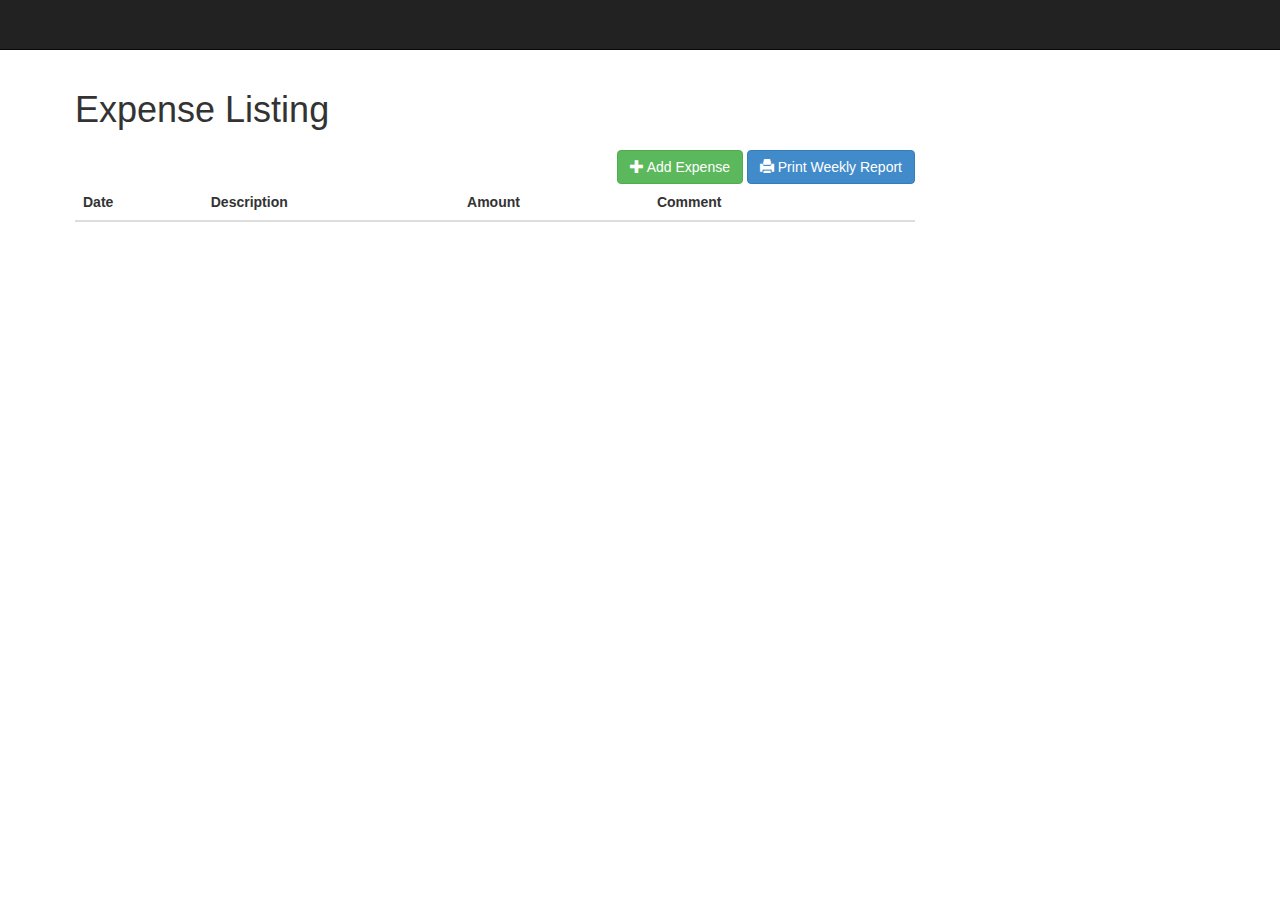
<file: ExpenseTracker.Web/index.html>
﻿<!DOCTYPE html>
<html>
<head>
    <meta charset="utf-8" />
    <meta name="viewport" content="width=device-width" />
    <title>Expense Apss</title>
    <link href="css/bootstrap.css" rel="stylesheet" />
    <link href="css/datepicker.css" rel="stylesheet" />
    <link href="css/Site.css" rel="stylesheet" />
    <style>
        .center {
            float: none;
            margin: 0 auto 0 auto;
        }

        .app-page {
        }

        .actionsBar {
            padding: 10px 0 0 0;
            text-align: right;
        }
    </style>
</head>
<body>
    <div class="navbar navbar-inverse navbar-fixed-top">
        <div class="container">
            <div class="navbar-header">
                <button type="button" class="navbar-toggle" data-toggle="collapse" data-target=".navbar-collapse">
                    <span class="icon-bar"></span>
                    <span class="icon-bar"></span>
                    <span class="icon-bar"></span>
                </button>
            </div>
        </div>
    </div>
    <div class="container body-content">
        <div class="row app-page" data-bind="visible: OnPage(ExpenseApp.ExpenseAppPage.Login), with: LoginVM">
            <div class="col-md-4 center">
                <form role="form">
                    <fieldset>
                        <legend>Login</legend>
                        <div class="alert alert-danger" data-bind="visible: LoginError, text: LoginError"></div>
                        <div class="form-group">
                            <label for="username">User Name</label>
                            <input type="text" class="form-control" id="username" placeholder="Enter your username" data-bind="value: Username" />
                        </div>
                        <div class="form-group">
                            <label for="password">Password</label>
                            <input type="password" class="form-control" id="password" placeholder="Enter your password" data-bind="value: Password" />
                        </div>
                        <br />
                        <div class="form-group">
                            <button id="login" class="btn btn-primary" data-bind="click: LoginClicked.bind($data)">Login</button>
                            <button id="createaccount" class="btn btn-default" data-bind="click: $parent.CreateAccountClicked.bind($parent)">Create Account</button>
                        </div>
                    </fieldset>
                </form>
            </div>
        </div>
        <div class="row app-page" data-bind="visible: OnPage(ExpenseApp.ExpenseAppPage.CreateAccount), with: CreateAccountVM">
            <div class="col-md-4 center">
                <form role="form">
                    <fieldset>
                        <legend>Create Account</legend>
                        <div class="alert alert-danger" data-bind="visible: CreationError, text: CreationError"></div>
                        <div class="form-group">
                            <label for="username">User Name</label>
                            <input type="text" class="form-control" id="username" placeholder="Enter your desired username" data-bind="value: Username" />
                        </div>
                        <div class="form-group">
                            <label for="password">Password</label>
                            <input type="password" class="form-control" id="password" placeholder="Enter your desired password" data-bind="value: Password" />
                        </div>
                        <div class="form-group">
                            <label for="password">Confirm Password</label>
                            <input type="password" class="form-control" id="password" placeholder="Confirm your password" data-bind="value: ConfirmPassword" />
                        </div>
                        <br />
                        <div class="form-group">
                            <button id="createaccount" class="btn btn-success" data-bind="click: CreateAccountClicked.bind($data)">Create Account</button>
                            <button id="createaccount" class="btn btn-danger" data-bind="click: $parent.CancelAccountClicked.bind($parent)">Cancel</button>
                        </div>
                    </fieldset>
                </form>
            </div>
        </div>
        <div class="row app-page" data-bind="visible: OnPage(ExpenseApp.ExpenseAppPage.ExpenseList), with: ExpensesVM">
            <div class="col-md-9">
                <h1>Expense Listing</h1>
                <div class="actionsBar">
                    <button class="btn btn-success" data-bind="click: AddNewExpense">
                        <span class="glyphicon glyphicon-plus"></span> Add Expense
                    </button>
                    <button class="btn btn-primary">
                        <span class="glyphicon glyphicon-print"></span> Print Weekly Report
                    </button>
                </div>
                <table id="expenseList" class="table table-hover">
                    <thead>
                        <tr>
                            <th>Date</th>
                            <th>Description</th>
                            <th>Amount</th>
                            <th>Comment</th>
                            <th></th>
                        </tr>
                    </thead>
                    <tbody data-bind="foreach: Expenses">
                        <tr>
                            <td data-bind="text: FormattedDate"></td>
                            <td data-bind="text: Description"></td>
                            <td data-bind="text: FormattedAmount"></td>
                            <td data-bind="text: Comment"></td>
                            <td>
                                <button class="btn btn-danger" data-bind="click: $parent.RemoveExpense.bind($parent)">
                                    <span class="glyphicon glyphicon-remove" data-toggle="tooltip" data-placement="top" title="Remove This Expense"></span>
                                </button>
                                <button class="btn btn-primary" data-bind="click: $parent.EditExpense.bind($parent)">
                                    <span class="glyphicon glyphicon-edit" data-toggle="tooltip" data-placement="top" title="Edit This Expense"></span>
                                </button>
                            </td>
                        </tr>
                    </tbody>
                    <tfoot>

                    </tfoot>
                </table>
            </div>
        </div>

        <div id="EditExpenseDialog" class="modal fade" data-bind="with: $root.ExpensesVM.EditCreateExpenseVM">
            <div class="modal-dialog">
                <div class="modal-content">
                    <div class="modal-header">
                        <button type="button" class="close" data-dismiss="modal"><span aria-hidden="true">&times;</span><span class="sr-only">Close</span></button>
                        <h4 class="modal-title">Modal title</h4>
                    </div>
                    <div class="modal-body">
                        <fieldset>
                            <div class="form-group">
                                <label for="Date">Date</label>
                                <input type="text" class="form-control input-append date" id="Date" data-date-format="mm-dd-yyyy" placeholder="Expense Date" data-bind="datepicker: Date" />
                            </div>
                            <div class="form-group">
                                <label for="Description">Description</label>
                                <input type="text" class="form-control" id="Description" placeholder="Expense Description" data-bind="value: Description" />
                            </div>
                            <div class="form-group">
                                <label for="Amount">Amount</label>
                                <input type="text" class="form-control" id="Amount" placeholder="Enter Amount" data-bind="value: Amount" />
                            </div>
                            <div class="form-group">
                                <label for="Comment">Comment</label>
                                <textarea class="form-control" id="Comment" placeholder="Enter Comment" data-bind="value: Comment"></textarea>
                            </div>
                        </fieldset>
                    </div>
                    <div class="modal-footer">
                        <button type="button" class="btn btn-success" data-bind="visible: Id != -1, click: $root.ExpensesVM.UpdateExpense.bind($root.ExpensesVM)">Update Expense</button>
                        <button type="button" class="btn btn-success" data-bind="visible: Id == -1, click: $root.ExpensesVM.SaveNewExpense.bind($root.ExpensesVM)">Save Expense</button>
                        <button type="button" class="btn btn-danger" data-bind="visible: Id == -1, click: $root.ExpensesVM.CancelNewExpense">Cancel</button>
                    </div>
                </div>
            </div>
        </div>
    </div>
    <script src="Scripts/libs/jquery-1.10.2.js"></script>
    <script src="Scripts/libs/jquery.base64.js"></script>
    <script src="Scripts/libs/bootstrap-datepicker.js"></script>
    <script src="Scripts/libs/bootstrap.js"></script>
    <script src="Scripts/libs/knockout-3.1.0.js"></script>
    <script src="Scripts/libs/knockout.binds.datepicker.js"></script>

    <script src="Scripts/ExpenseApp.js"></script>
    <script src="Scripts/ExpenseApp.Service.js"></script>
    <script src="Scripts/ExpenseApp.ViewModels.js"></script>
    <script>
        window.AppViewModel = new ExpenseApp.ViewModels.ExpenseAppViewModel();
        ko.applyBindings(window.AppViewModel);
    </script>
</body>
</html>
</file>
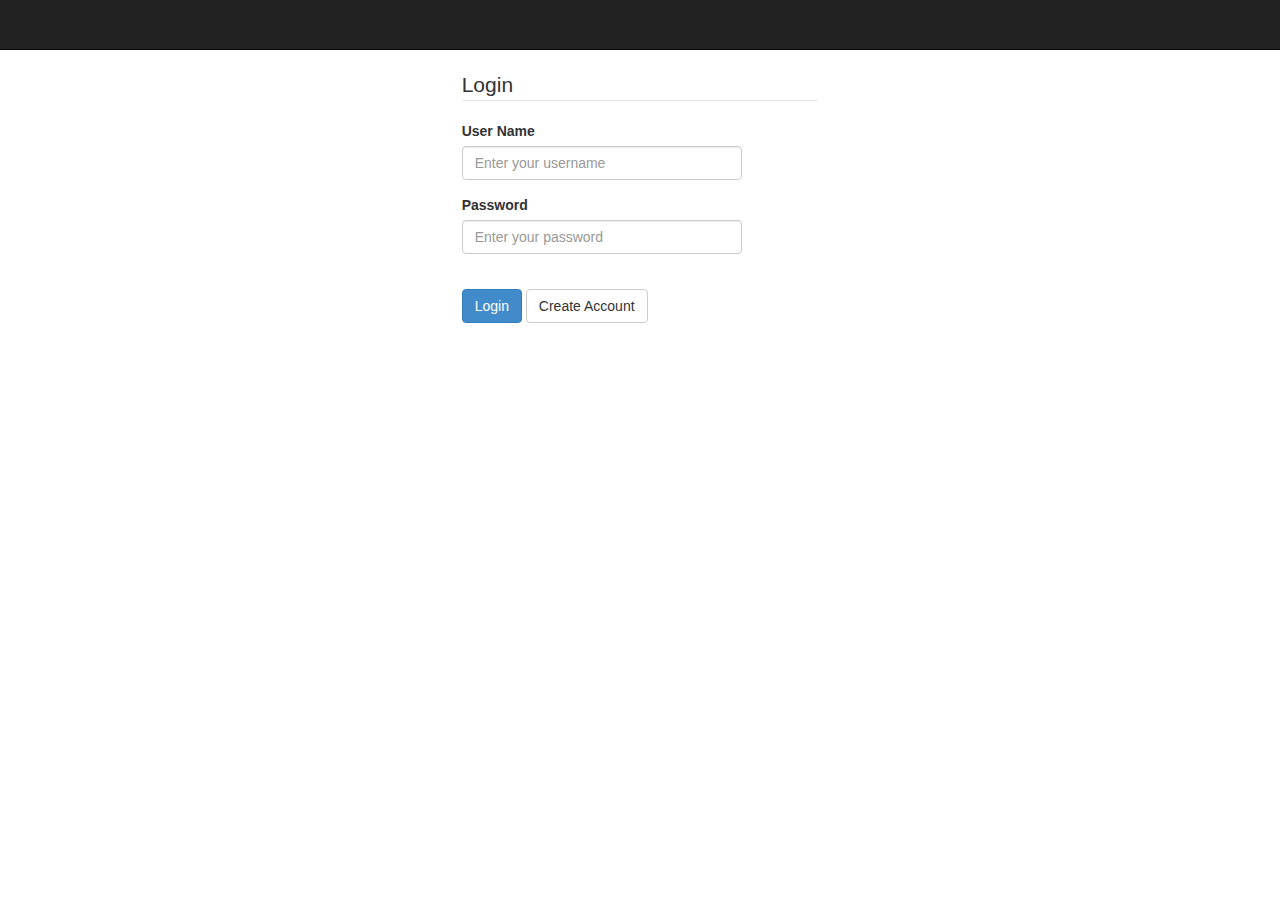
<file: ExpenseTracker.WebAPI/index.html>
﻿<!DOCTYPE html>
<html>
<head>
    <meta charset="utf-8" />
    <meta name="viewport" content="width=device-width" />
    <title>Expense App</title>
    <link href="css/bootstrap.css" rel="stylesheet" />
    <link href="css/datepicker.css" rel="stylesheet" />
    <link href="css/Site.css" rel="stylesheet" />

    <style>
        .center {
            float: none;
            margin: 0 auto 0 auto;
        }

        .app-page {
        }

        .actionsBar {
            padding: 10px 0 0 0;
            text-align: right;
        }
    </style>
</head>
<body>
    <div class="navbar navbar-inverse navbar-fixed-top">
        <div class="container">
            <div class="navbar-header">
                <button type="button" class="navbar-toggle" data-toggle="collapse" data-target=".navbar-collapse">
                    <span class="icon-bar"></span>
                    <span class="icon-bar"></span>
                    <span class="icon-bar"></span>
                </button>
            </div>
        </div>
    </div>
    <div class="container body-content">
        <div class="row app-page" data-bind="visible: OnPage(ExpenseApp.ExpenseAppPage.Login), with: LoginVM">
            <div class="col-md-4 center">
                <form role="form">
                    <fieldset>
                        <legend>Login</legend>
                        <div class="alert alert-danger" data-bind="visible: LoginError, text: LoginError"></div>
                        <div class="form-group">
                            <label for="username">User Name</label>
                            <input type="text" class="form-control" id="username" placeholder="Enter your username" data-bind="value: Username" />
                        </div>
                        <div class="form-group">
                            <label for="password">Password</label>
                            <input type="password" class="form-control" id="password" placeholder="Enter your password" data-bind="value: Password" />
                        </div>
                        <br />
                        <div class="form-group">
                            <button id="login" class="btn btn-primary" data-bind="click: LoginClicked.bind($data)">Login</button>
                            <button id="createaccount" class="btn btn-default" data-bind="click: $parent.CreateAccountClicked.bind($parent)">Create Account</button>
                        </div>
                    </fieldset>
                </form>
            </div>
        </div>
        <div class="row app-page" data-bind="visible: OnPage(ExpenseApp.ExpenseAppPage.CreateAccount), with: CreateAccountVM">
            <div class="col-md-4 center">
                <form role="form">
                    <fieldset>
                        <legend>Create Account</legend>
                        <div class="alert alert-danger" data-bind="visible: CreationError, text: CreationError"></div>
                        <div class="form-group">
                            <label for="username">User Name</label>
                            <input type="text" class="form-control" id="username" placeholder="Enter your desired username" data-bind="value: Username" />
                        </div>
                        <div class="form-group">
                            <label for="password">Password</label>
                            <input type="password" class="form-control" id="password" placeholder="Enter your desired password" data-bind="value: Password" />
                        </div>
                        <div class="form-group">
                            <label for="password">Confirm Password</label>
                            <input type="password" class="form-control" id="password" placeholder="Confirm your password" data-bind="value: ConfirmPassword" />
                        </div>
                        <br />
                        <div class="form-group">
                            <button id="createaccount" class="btn btn-success" data-bind="click: CreateAccountClicked.bind($data)">Create Account</button>
                            <button id="createaccount" class="btn btn-danger" data-bind="click: $parent.CancelAccountClicked.bind($parent)">Cancel</button>
                        </div>
                    </fieldset>
                </form>
            </div>
        </div>
        <!-- ko if: ExpensesVM.IsAuthed -->
        <div class="row app-page" data-bind="visible: OnPage(ExpenseApp.ExpenseAppPage.ExpenseList), with: ExpensesVM">
            <div class="col-md-9">
                <h1>Expense Listing</h1>
                <div class="row">
                    <div class="col-md-4" style="padding-top: 5px;">
                        <input class="form-control" placeholder="Filter Expenses" data-bind="value: FilterString, valueUpdate: 'afterkeydown'" />
                    </div>
                    <div class="col-md-8">
                        <div class="actionsBar">
                            <button class="btn btn-success" data-bind="click: AddNewExpense">
                                <span class="glyphicon glyphicon-plus"></span> Add Expense
                            </button>
                            <button class="btn btn-primary">
                                <span class="glyphicon glyphicon-print"></span> Print Weekly Report
                            </button>
                        </div>
                    </div>
                </div>

                <table id="expenseList" class="table table-hover">
                    <thead>
                        <tr>
                            <th>Date</th>
                            <th>
                                Description
                            </th>
                            <th>
                                Amount
                            </th>
                            <th>
                                Comment
                            </th>
                            <th style="width:125px;text-align:center">

                            </th>
                        </tr>
                    </thead>
                    <tbody data-bind="foreach: FilteredExpenses">
                        <tr>
                            <td data-bind="text: FormattedDate"></td>
                            <td data-bind="text: Description"></td>
                            <td data-bind="text: FormattedAmount"></td>
                            <td data-bind="text: Comment"></td>
                            <td style="width: 150px; text-align: center;">
                                <button class="btn btn-danger" data-bind="click: $parent.RemoveExpense.bind($parent)">
                                    <span class="glyphicon glyphicon-remove" data-toggle="tooltip" data-placement="top" title="Remove This Expense"></span>
                                </button>
                                <button class="btn btn-primary" data-bind="click: $parent.EditExpense.bind($parent)">
                                    <span class="glyphicon glyphicon-edit" data-toggle="tooltip" data-placement="top" title="Edit This Expense"></span>
                                </button>
                            </td>
                        </tr>
                    </tbody>
                    <tfoot>

                    </tfoot>
                </table>
            </div>
        </div>
        <!-- /ko -->
        <div id="EditExpenseDialog" class="modal fade" data-bind="with: $root.ExpensesVM.EditCreateExpenseVM">
            <div class="modal-dialog">
                <div class="modal-content">
                    <div class="modal-header">
                        <button type="button" class="close" data-dismiss="modal"><span aria-hidden="true">&times;</span><span class="sr-only">Close</span></button>
                        <h4 class="modal-title">Modal title</h4>
                    </div>
                    <div class="modal-body">
                        <fieldset>
                            <div class="form-group">
                                <label for="Date">Date</label>
                                <input type="text" class="form-control input-append date" id="Date" data-date-format="mm-dd-yyyy" placeholder="Expense Date" data-bind="datepicker: Date" />
                            </div>
                            <div class="form-group">
                                <label for="Description">Description</label>
                                <input type="text" class="form-control" id="Description" placeholder="Expense Description" data-bind="value: Description" />
                            </div>
                            <div class="form-group">
                                <label for="Amount">Amount</label>
                                <input type="text" class="form-control" id="Amount" placeholder="Enter Amount" data-bind="numericValue: Amount" />
                            </div>
                            <div class="form-group">
                                <label for="Comment">Comment</label>
                                <textarea class="form-control" id="Comment" placeholder="Enter Comment" data-bind="value: Comment"></textarea>
                            </div>
                        </fieldset>
                    </div>
                    <div class="modal-footer">
                        <button type="button" class="btn btn-success" data-bind="visible: Id != -1, click: $root.ExpensesVM.UpdateExpense.bind($root.ExpensesVM)">Update Expense</button>
                        <button type="button" class="btn btn-success" data-bind="visible: Id == -1, click: $root.ExpensesVM.SaveNewExpense.bind($root.ExpensesVM)">Save Expense</button>
                        <button type="button" class="btn btn-danger" data-bind="visible: Id == -1, click: $root.ExpensesVM.CancelNewExpense">Cancel</button>
                    </div>
                </div>
            </div>
        </div>
    </div>
    <script src="Scripts/libs/jquery-1.10.2.js"></script>
    <script src="Scripts/libs/jquery.base64.js"></script>
    <script src="Scripts/libs/tablesorter/jquery.tablesorter.js"></script>
    <script src="Scripts/libs/tablesorter/jquery.metadata.js"></script>
    <script src="Scripts/libs/tablesorter/jquery.tablesorter.widgets.js"></script>
    <script src="Scripts/libs/bootstrap-datepicker.js"></script>
    <script src="Scripts/libs/bootstrap.js"></script>
    <script src="Scripts/libs/knockout-3.1.0.js"></script>
    <script src="Scripts/libs/knockout.binds.datepicker.js"></script>
    <script src="Scripts/libs/knockout.bind.numericValue.js"></script>
    <script src="Scripts/libs/tablesorter/knockout.tablesorter.js"></script>
    <script src="Scripts/ExpenseApp.js"></script>
    <script src="Scripts/ExpenseApp.Service.js"></script>
    <script src="Scripts/ExpenseApp.ViewModels.js"></script>

    <script>
        window.AppViewModel = new ExpenseApp.ViewModels.ExpenseAppViewModel();
        ko.applyBindings(window.AppViewModel);
    </script>
</body>
</html>
</file>
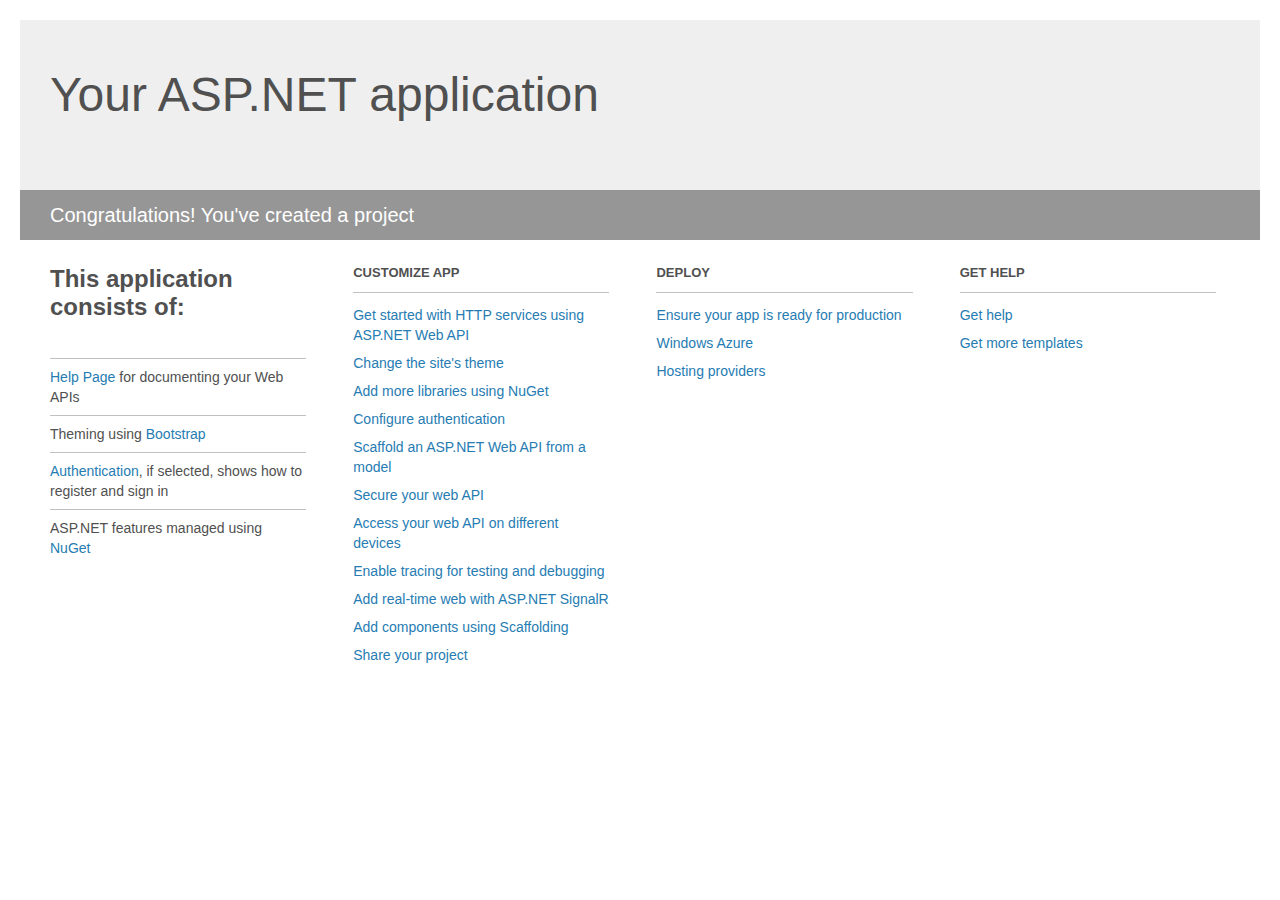
<file: ExpenseTracker.WebAPI/Project_Readme.html>
﻿<!DOCTYPE html>
<html lang="en">
<head>
    <meta charset="utf-8" />
    <title>Your ASP.NET application</title>
    <style>
        body {
            background: #fff;
            color: #505050;
            font: 14px 'Segoe UI', tahoma, arial, helvetica, sans-serif;
            margin: 20px;
            padding: 0;
        }

        #header {
            background: #efefef;
            padding: 0;
        }

        h1 {
            font-size: 48px;
            font-weight: normal;
            margin: 0;
            padding: 0 30px;
            line-height: 150px;
        }

        p {
            font-size: 20px;
            color: #fff;
            background: #969696;
            padding: 0 30px;
            line-height: 50px;
        }

        #main {
            padding: 5px 30px;
        }

        .section {
            width: 21.7%;
            float: left;
            margin: 0 0 0 4%;
        }

            .section h2 {
                font-size: 13px;
                text-transform: uppercase;
                margin: 0;
                border-bottom: 1px solid silver;
                padding-bottom: 12px;
                margin-bottom: 8px;
            }

            .section.first {
                margin-left: 0;
            }

                .section.first h2 {
                    font-size: 24px;
                    text-transform: none;
                    margin-bottom: 25px;
                    border: none;
                }

                .section.first li {
                    border-top: 1px solid silver;
                    padding: 8px 0;
                }

            .section.last {
                margin-right: 0;
            }

        ul {
            list-style: none;
            padding: 0;
            margin: 0;
            line-height: 20px;
        }

        li {
            padding: 4px 0;
        }

        a {
            color: #267cb2;
            text-decoration: none;
        }

            a:hover {
                text-decoration: underline;
            }
    </style>
</head>
<body>

    <div id="header">
        <h1>Your ASP.NET application</h1>
        <p>Congratulations! You've created a project</p>
    </div>

    <div id="main">
        <div class="section first">
            <h2>This application consists of:</h2>
            <ul>
                <li><a href="http://go.microsoft.com/fwlink/?LinkID=320956">Help Page</a> for documenting your Web APIs</li>
                <li>Theming using <a href="http://go.microsoft.com/fwlink/?LinkID=320754">Bootstrap</a></li>
                <li><a href="http://go.microsoft.com/fwlink/?LinkID=320957">Authentication</a>, if selected, shows how to register and sign in</li>
                <li>ASP.NET features managed using <a href="http://go.microsoft.com/fwlink/?LinkID=320958">NuGet</a></li>
            </ul>
        </div>

        <div class="section">
            <h2>Customize app</h2>
            <ul>
                <li><a href="http://go.microsoft.com/fwlink/?LinkID=320959">Get started with HTTP services using ASP.NET Web API</a></li>
                <li><a href="http://go.microsoft.com/fwlink/?LinkID=320960">Change the site's theme</a></li>
                <li><a href="http://go.microsoft.com/fwlink/?LinkID=320961">Add more libraries using NuGet</a></li>
                <li><a href="http://go.microsoft.com/fwlink/?LinkID=320962">Configure authentication</a></li>
                <li><a href="http://go.microsoft.com/fwlink/?LinkID=320963">Scaffold an ASP.NET Web API from a model</a></li>
                <li><a href="http://go.microsoft.com/fwlink/?LinkID=320964">Secure your web API</a></li>
                <li><a href="http://go.microsoft.com/fwlink/?LinkID=320965">Access your web API on different devices</a></li>
                <li><a href="http://go.microsoft.com/fwlink/?LinkID=320966">Enable tracing for testing and debugging</a></li>
                <li><a href="http://go.microsoft.com/fwlink/?LinkID=320765">Add real-time web with ASP.NET SignalR</a></li>
                <li><a href="http://go.microsoft.com/fwlink/?LinkID=320766">Add components using Scaffolding</a></li>
                <li><a href="http://go.microsoft.com/fwlink/?LinkID=320768">Share your project</a></li>
            </ul>
        </div>

        <div class="section">
            <h2>Deploy</h2>
            <ul>
                <li><a href="http://go.microsoft.com/fwlink/?LinkID=320769">Ensure your app is ready for production</a></li>
                <li><a href="http://go.microsoft.com/fwlink/?LinkID=320770">Windows Azure</a></li>
                <li><a href="http://go.microsoft.com/fwlink/?LinkID=320771">Hosting providers</a></li>
            </ul>
        </div>

        <div class="section last">
            <h2>Get help</h2>
            <ul>
                <li><a href="http://go.microsoft.com/fwlink/?LinkID=320772">Get help</a></li>
                <li><a href="http://go.microsoft.com/fwlink/?LinkID=320773">Get more templates</a></li>
            </ul>
        </div>
    </div>
</body>
</html>
</file>
<file: ExpenseTracker.Web/css/Site.css>
﻿body {
    padding-top: 50px;
    padding-bottom: 20px;
}

/* Set padding to keep content from hitting the edges */
.body-content {
    padding: 20px;
}

/* Set width on the form input elements since they're 100% wide by default */
input,
select,
textarea {
    max-width: 280px;
}
</file>
<file: ExpenseTracker.WebAPI/css/Site.css>
﻿body {
    padding-top: 50px;
    padding-bottom: 20px;
}

/* Set padding to keep content from hitting the edges */
.body-content {
    padding: 20px;
}

/* Set width on the form input elements since they're 100% wide by default */
input,
select,
textarea {
    max-width: 280px;
}
</file>
<file: ExpenseTracker.Web/css/datepicker.css>
/*!
* Datepicker for Bootstrap
*
* Original Idea: http://www.eyecon.ro/bootstrap-datepicker (Copyright 2012 Stefan Petre)
* Updated by AymKdn (http://kodono.info - https://github.com/Aymkdn/Datepicker-for-Bootstrap)
* Licensed under the Apache License v2.0
* http://www.apache.org/licenses/LICENSE-2.0
*
*/
.datepicker {
top: 0;
left: 0;
padding: 4px;
margin-top: 1px;
-webkit-border-radius: 4px;
-moz-border-radius: 4px;
border-radius: 4px;
z-index: 9999;
/*.dow {
border-top: 1px solid #ddd !important;
}*/
}
.datepicker:before {
content: '';
display: inline-block;
border-left: 7px solid transparent;
border-right: 7px solid transparent;
border-bottom: 7px solid #ccc;
border-bottom-color: rgba(0, 0, 0, 0.2);
position: absolute;
top: -7px;
left: 6px;
}
.datepicker:after {
content: '';
display: inline-block;
border-left: 6px solid transparent;
border-right: 6px solid transparent;
border-bottom: 6px solid #ffffff;
position: absolute;
top: -6px;
left: 7px;
}
.datepicker > div {
display: none;
}
.datepicker table {
width: 100%;
margin: 0;
}
.datepicker td, .datepicker th {
text-align: center;
width: 20px;
height: 20px;
-webkit-border-radius: 4px;
-moz-border-radius: 4px;
border-radius: 4px;
}
.datepicker td.day:hover {
background: #eeeeee;
cursor: pointer;
}
.datepicker td.old, .datepicker td.new {
color: #999999;
}
.datepicker td.active, .datepicker td.active:hover {
background-color: #006dcc;
background-image: -moz-linear-gradient(top, #0088cc, #0044cc);
background-image: -ms-linear-gradient(top, #0088cc, #0044cc);
background-image: -webkit-gradient(linear, 0 0, 0 100%, from(#0088cc), to(#0044cc));
background-image: -webkit-linear-gradient(top, #0088cc, #0044cc);
background-image: -o-linear-gradient(top, #0088cc, #0044cc);
background-image: linear-gradient(top, #0088cc, #0044cc);
background-repeat: repeat-x;
filter: progid:DXImageTransform.Microsoft.gradient(startColorstr='#0088cc', endColorstr='#0044cc', GradientType=0);
border-color: #0044cc #0044cc #002a80;
border-color: rgba(0, 0, 0, 0.1) rgba(0, 0, 0, 0.1) rgba(0, 0, 0, 0.25);
filter: progid:DXImageTransform.Microsoft.gradient(enabled = false);
color: #fff;
text-shadow: 0 -1px 0 rgba(0, 0, 0, 0.25);
}
.datepicker td.active:hover,
.datepicker td.active:hover:hover,
.datepicker td.active:active,
.datepicker td.active:hover:active,
.datepicker td.active.active,
.datepicker td.active:hover.active,
.datepicker td.active.disabled,
.datepicker td.active:hover.disabled,
.datepicker td.active[disabled],
.datepicker td.active:hover[disabled] {
background-color: #0044cc;
}
.datepicker td.active:active,
.datepicker td.active:hover:active,
.datepicker td.active.active,
.datepicker td.active:hover.active {
background-color: #003399 \9;
}
.datepicker td span {
display: block;
width: 47px;
height: 54px;
line-height: 54px;
float: left;
margin: 2px;
cursor: pointer;
-webkit-border-radius: 4px;
-moz-border-radius: 4px;
border-radius: 4px;
}
.datepicker td span:hover {
background: #eeeeee;
}
.datepicker td span.active {
background-color: #006dcc;
background-image: -moz-linear-gradient(top, #0088cc, #0044cc);
background-image: -ms-linear-gradient(top, #0088cc, #0044cc);
background-image: -webkit-gradient(linear, 0 0, 0 100%, from(#0088cc), to(#0044cc));
background-image: -webkit-linear-gradient(top, #0088cc, #0044cc);
background-image: -o-linear-gradient(top, #0088cc, #0044cc);
background-image: linear-gradient(top, #0088cc, #0044cc);
background-repeat: repeat-x;
filter: progid:DXImageTransform.Microsoft.gradient(startColorstr='#0088cc', endColorstr='#0044cc', GradientType=0);
border-color: #0044cc #0044cc #002a80;
border-color: rgba(0, 0, 0, 0.1) rgba(0, 0, 0, 0.1) rgba(0, 0, 0, 0.25);
filter: progid:DXImageTransform.Microsoft.gradient(enabled = false);
color: #fff;
text-shadow: 0 -1px 0 rgba(0, 0, 0, 0.25);
}
.datepicker td span.active:hover,
.datepicker td span.active:active,
.datepicker td span.active.active,
.datepicker td span.active.disabled,
.datepicker td span.active[disabled] {
background-color: #0044cc;
}
.datepicker td span.active:active, .datepicker td span.active.active {
background-color: #003399 \9;
}
.datepicker td span.old {
color: #999999;
}
.datepicker th.switch {
width: 145px;
}
.datepicker thead tr:first-child th {
cursor: pointer;
}
.datepicker thead tr:first-child th:hover {
background: #eeeeee;
}
.input-append.date .add-on i, .input-prepend.date .add-on i {
display: block;
cursor: pointer;
width: 16px;
height: 16px;
}
.dropdown-menu.datepicker { max-width:220px }
</file>
<file: ExpenseTracker.WebAPI/css/datepicker.css>
/*!
* Datepicker for Bootstrap
*
* Original Idea: http://www.eyecon.ro/bootstrap-datepicker (Copyright 2012 Stefan Petre)
* Updated by AymKdn (http://kodono.info - https://github.com/Aymkdn/Datepicker-for-Bootstrap)
* Licensed under the Apache License v2.0
* http://www.apache.org/licenses/LICENSE-2.0
*
*/
.datepicker {
top: 0;
left: 0;
padding: 4px;
margin-top: 1px;
-webkit-border-radius: 4px;
-moz-border-radius: 4px;
border-radius: 4px;
z-index: 9999;
/*.dow {
border-top: 1px solid #ddd !important;
}*/
}
.datepicker:before {
content: '';
display: inline-block;
border-left: 7px solid transparent;
border-right: 7px solid transparent;
border-bottom: 7px solid #ccc;
border-bottom-color: rgba(0, 0, 0, 0.2);
position: absolute;
top: -7px;
left: 6px;
}
.datepicker:after {
content: '';
display: inline-block;
border-left: 6px solid transparent;
border-right: 6px solid transparent;
border-bottom: 6px solid #ffffff;
position: absolute;
top: -6px;
left: 7px;
}
.datepicker > div {
display: none;
}
.datepicker table {
width: 100%;
margin: 0;
}
.datepicker td, .datepicker th {
text-align: center;
width: 20px;
height: 20px;
-webkit-border-radius: 4px;
-moz-border-radius: 4px;
border-radius: 4px;
}
.datepicker td.day:hover {
background: #eeeeee;
cursor: pointer;
}
.datepicker td.old, .datepicker td.new {
color: #999999;
}
.datepicker td.active, .datepicker td.active:hover {
background-color: #006dcc;
background-image: -moz-linear-gradient(top, #0088cc, #0044cc);
background-image: -ms-linear-gradient(top, #0088cc, #0044cc);
background-image: -webkit-gradient(linear, 0 0, 0 100%, from(#0088cc), to(#0044cc));
background-image: -webkit-linear-gradient(top, #0088cc, #0044cc);
background-image: -o-linear-gradient(top, #0088cc, #0044cc);
background-image: linear-gradient(top, #0088cc, #0044cc);
background-repeat: repeat-x;
filter: progid:DXImageTransform.Microsoft.gradient(startColorstr='#0088cc', endColorstr='#0044cc', GradientType=0);
border-color: #0044cc #0044cc #002a80;
border-color: rgba(0, 0, 0, 0.1) rgba(0, 0, 0, 0.1) rgba(0, 0, 0, 0.25);
filter: progid:DXImageTransform.Microsoft.gradient(enabled = false);
color: #fff;
text-shadow: 0 -1px 0 rgba(0, 0, 0, 0.25);
}
.datepicker td.active:hover,
.datepicker td.active:hover:hover,
.datepicker td.active:active,
.datepicker td.active:hover:active,
.datepicker td.active.active,
.datepicker td.active:hover.active,
.datepicker td.active.disabled,
.datepicker td.active:hover.disabled,
.datepicker td.active[disabled],
.datepicker td.active:hover[disabled] {
background-color: #0044cc;
}
.datepicker td.active:active,
.datepicker td.active:hover:active,
.datepicker td.active.active,
.datepicker td.active:hover.active {
background-color: #003399 \9;
}
.datepicker td span {
display: block;
width: 47px;
height: 54px;
line-height: 54px;
float: left;
margin: 2px;
cursor: pointer;
-webkit-border-radius: 4px;
-moz-border-radius: 4px;
border-radius: 4px;
}
.datepicker td span:hover {
background: #eeeeee;
}
.datepicker td span.active {
background-color: #006dcc;
background-image: -moz-linear-gradient(top, #0088cc, #0044cc);
background-image: -ms-linear-gradient(top, #0088cc, #0044cc);
background-image: -webkit-gradient(linear, 0 0, 0 100%, from(#0088cc), to(#0044cc));
background-image: -webkit-linear-gradient(top, #0088cc, #0044cc);
background-image: -o-linear-gradient(top, #0088cc, #0044cc);
background-image: linear-gradient(top, #0088cc, #0044cc);
background-repeat: repeat-x;
filter: progid:DXImageTransform.Microsoft.gradient(startColorstr='#0088cc', endColorstr='#0044cc', GradientType=0);
border-color: #0044cc #0044cc #002a80;
border-color: rgba(0, 0, 0, 0.1) rgba(0, 0, 0, 0.1) rgba(0, 0, 0, 0.25);
filter: progid:DXImageTransform.Microsoft.gradient(enabled = false);
color: #fff;
text-shadow: 0 -1px 0 rgba(0, 0, 0, 0.25);
}
.datepicker td span.active:hover,
.datepicker td span.active:active,
.datepicker td span.active.active,
.datepicker td span.active.disabled,
.datepicker td span.active[disabled] {
background-color: #0044cc;
}
.datepicker td span.active:active, .datepicker td span.active.active {
background-color: #003399 \9;
}
.datepicker td span.old {
color: #999999;
}
.datepicker th.switch {
width: 145px;
}
.datepicker thead tr:first-child th {
cursor: pointer;
}
.datepicker thead tr:first-child th:hover {
background: #eeeeee;
}
.input-append.date .add-on i, .input-prepend.date .add-on i {
display: block;
cursor: pointer;
width: 16px;
height: 16px;
}
.dropdown-menu.datepicker { max-width:220px }
</file>
